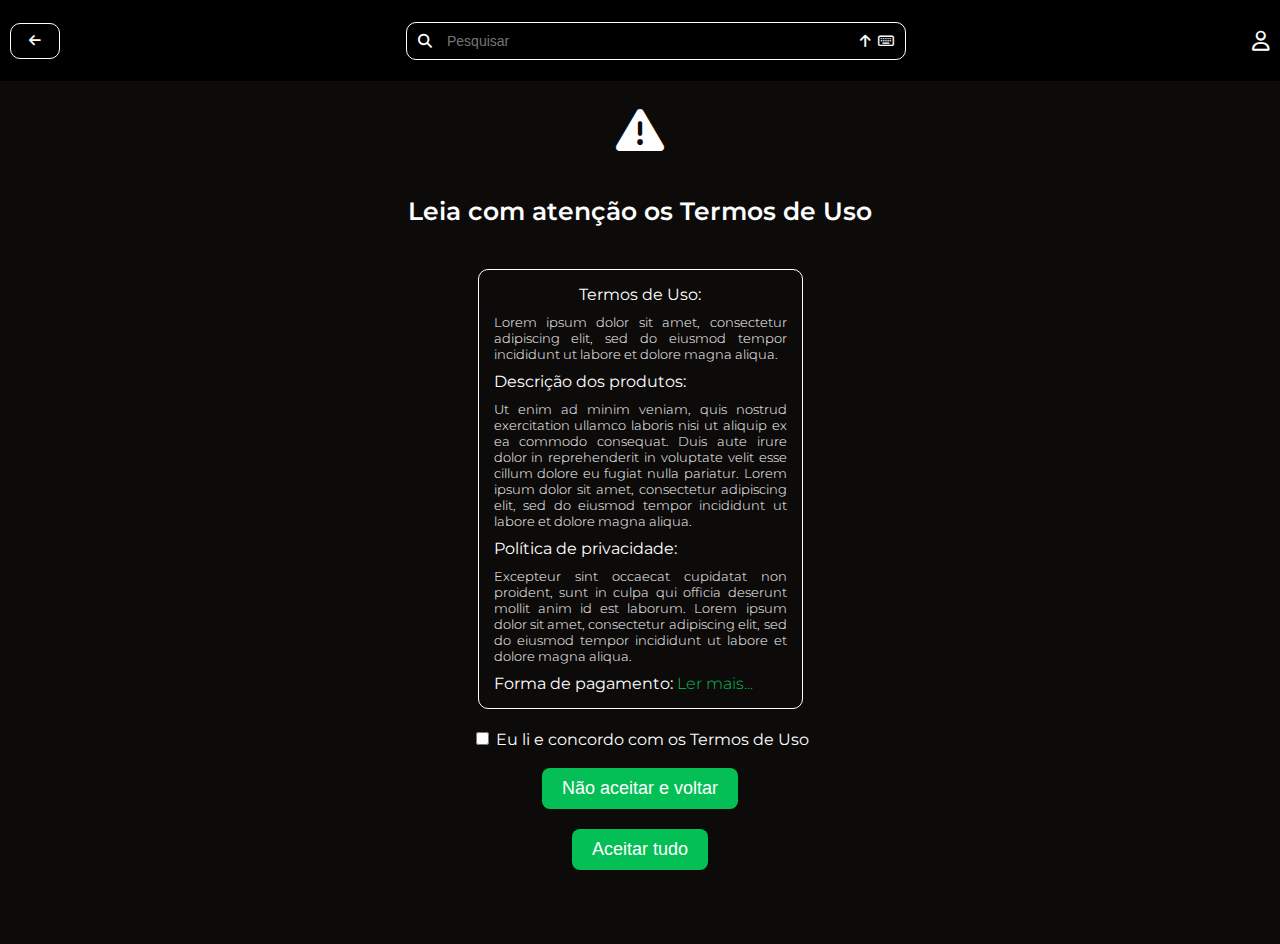
<file: uniformes_petim/termosDeUso.html>
<!DOCTYPE html>
<html lang="pt-br">
<head>
  <meta charset="UTF-8">
  <meta name="viewport" content="width=device-width, initial-scale=1.0">
  <title>Uniformes</title>

  <!-- Estilização -->
  <link rel="stylesheet" href="reset.css">
  <link rel="stylesheet" href="style.css">
  <link rel="stylesheet" href="./estilos/finalizado.css">
  <link rel="stylesheet" href="./estilos/termosDeUso.css">    

  <!-- Font Awesome (icons)-->
  <link rel="stylesheet" 
    href="https://cdnjs.cloudflare.com/ajax/libs/font-awesome/6.4.0/css/all.min.css">
</head>
<body>
  <main>

    <!-- Sessão Cabeçalho -->
    <header class="cabecalho">
      <!-- Botão voltar -->
      <div class="botao-cabecalho">
        <button class="btn-voltar">
          <i class="fa-solid fa-arrow-left"></i>
        </button>
      </div>

<!-- Barra de pesquisa -->
      <div class="search-container">
        <i class="fa-solid fa-magnifying-glass icon icon-left"></i>
        <input type="search" class="barra-de-pesquisa" placeholder="Pesquisar">
        <i class="fa-solid fa-arrow-up icon icon-right"></i>
        <i class="fa-regular fa-keyboard icon icon-extra"></i>
      </div>

      <!-- Ícone de usuário -->
      <div class="icon-user">
        <i class="fa-regular fa-user"></i>
      </div>
    </header>

     <div class="alerta">
        <i class="fa-solid fa-triangle-exclamation" style="color: #ffffff;"></i>
     </div>

     <div class="texto__principal">
        <h1>
            Leia com atenção os Termos de Uso
        </h1>
     </div>


     <div class="container-botoes">
      <!-- Camisa Polo -->
      <button class="btn-termos">
        <h2 class="titulo_termos">
            Termos de Uso:
        </h2>
        <h3 class="texto">
            Lorem ipsum dolor sit amet, consectetur adipiscing elit, sed do eiusmod tempor incididunt ut labore et dolore magna aliqua.    
        </h3>

        <h2 class="titulo">
            Descrição dos produtos:
        </h2>
        <h3 class="texto">
 Ut enim ad minim veniam, quis nostrud exercitation ullamco laboris nisi ut aliquip ex ea commodo consequat. Duis aute irure dolor in reprehenderit in voluptate velit esse cillum dolore eu fugiat nulla pariatur. Lorem ipsum dolor sit amet, consectetur adipiscing elit, sed do eiusmod tempor incididunt ut labore et dolore magna aliqua.
        </h3>

        <h2 class="titulo">
            Política de privacidade: 
        </h2>
        <h3 class="texto">
            Excepteur sint occaecat cupidatat non proident, sunt in culpa qui officia deserunt mollit anim id est laborum. Lorem ipsum dolor sit amet, consectetur adipiscing elit, sed do eiusmod tempor incididunt ut labore et dolore magna aliqua.
        </h3>

        <h2 class="titulo">
            Forma de pagamento: <a class="lerMais"> Ler mais...</a>
        </h2>
      </button>
    </div>

    <div class="concorda-termos">
  <label>
    <input type="checkbox" id="aceite-termos">
    Eu li e concordo com os Termos de Uso
  </label>
</div>

<!-- Botões finais -->
  <div class="botoes">
<button class="btn-negar-termos">Não aceitar e voltar</button>
<button class="btn-confirmar-termos" >Aceitar tudo</button>
  </div>

    <!-- Script JS -->
  <script src="main.js"></script>
</body>
</html>

<footer class="footer">
  <p>© 2024 Pormade. Todos os direitos reservados.</p>
</footer>
</html>
</file>
<file: uniformes_petim/style.css>
@import url("estilos/cabeçalho.css");
@import url("estilos/carrinho.css");
@import url("estilos/modal.css");
@import url('https://fonts.googleapis.com/css2?family=Montserrat:ital,wght@0,100..900;1,100..900&display=swap');


:root {
    --cor-de-fundo: #0D0B0A;
    --cor-cabecalho: #000000;
    --branco: #FFFFFF;
    --titulo-produto: #038C25;

}

body{
    background-color: var(--cor-de-fundo);
}

.carrinho-compras {
  display: flex;
  justify-content: flex-end; 
  align-items: center;
}

.btn-carrinho{
  background: transparent;
  border: none;
  padding: 8px;
  margin: 4px;;
  font-size: 14px;
  cursor: pointer;
}

.aba-uniforme{
  display: flex;
  justify-content: center;
  align-items: center;
}

.aba-uniforme img{
  display: flex;
  justify-content: center;
  align-items: center;
  width: 380px;
  height: auto;
  border-radius: 6px;
  margin-bottom: 10px;
}

.footer {
    background-color: var(--cor-de-fundo);
    color: var(--cor-de-fundo);
    text-align: center;
    padding: 10px 0;
    position: relative;
    bottom: 0;
    width: 100%;
    font-family: 'Montserrat', sans-serif;
    font-size: 14px;
    margin-top: 40px;
}

.finalizado {
    background-color: var(--cor-de-fundo);
    color: var(--branco);
    text-align: center;
    padding: 80px 20px;
    font-family: 'Montserrat', sans-serif;
    margin: 5px;
    margin-top: -55px;
}

.finalizado h1 {
    font-size: 36px;
    margin-bottom: 10px;
    color: #04BF55;
    font-family:'Montserrat', sans-serif; 
    font-weight: 500;
}

.check {
    display: block;
    margin: 0 auto;
    width: 50px;
    height: auto;
    margin-top: 20px;
    margin-bottom: -30px;
}
</file>
<file: uniformes_petim/estilos/finalizado.css>
.acordeon {
  display: flex;
  flex-direction: column;
  background: #333;
  color: #fff;
  border: none;
  margin: 10px 0;
  overflow: hidden;
  gap: 10px;
}

.acordeon summary {
  background: #444;
  padding: 10px 15px;
  cursor: pointer;
  display: flex;
  justify-content: space-between;
  align-items: center;
  list-style: none; /* remove ícone padrão */
}

.acordeon summary::-webkit-details-marker {
  display: none; /* tira setinha padrão */
}

.acordeon .conteudo {
  padding: 15px;
}

.detalhes {
  display: flex;
  justify-content: space-between;
  margin-bottom: 15px;
}

.preco {
  font-weight: bold;
}

.status span {
  color: #00c851; /* verde */
}

.confirmar {
  background: #00c851;
  border: none;
  color: #fff;
  padding: 10px 20px;
  border-radius: 6px;
  cursor: pointer;
}
</file>
<file: uniformes_petim/estilos/termosDeUso.css>
.alerta i {
    display: flex;
    justify-content: center;
    align-items: center;
    font-size: 48px;
    margin-top: 25px;
}

.btn-termos{
  background-color: transparent;
  width: 325px;
  height: 440px;
  border-radius: 10px;
  border: 1px solid var(--branco);
  color: var(--branco);
  cursor: pointer;              /* espaço entre imagem e textos */
  padding: 10px;
}

.container-botoes{
    display: flex;
    justify-content: center;
    align-items: center;
}

.texto__principal{
    background-color: var(--cor-de-fundo);
    color: var(--branco);
    text-align: center;
    padding: 40px 20px;
    font-family: 'Montserrat', sans-serif;
    font-weight: 600;
    font-size: 25px;
    margin: 5px;
}

.titulo_termos{
    font-family: 'Montserrat', sans-serif;
    font-size: medium;
    padding: 5px 5px;

}

.titulo{
    font-family: 'Montserrat', sans-serif;
    font-size: medium;
    padding: 5px 5px;
    text-align: justify;
}

.texto{
    font-family: 'Montserrat', sans-serif;
    font-size: small;
    font-weight: 300;
    text-align: justify;
    padding: 5px 5px;
}

.lerMais{
    color: #04BF55;
    font-family: 'Montserrat', sans-serif;
    font-size: medium;
    font-weight: 300;
}

.concorda-termos{
    display: flex;
    justify-content: center;
    align-items: center;
    margin-top: 20px;
    font-family: 'Montserrat', sans-serif;
    color: var(--branco);
}

.btn-negar-termos{
  background-color: var(--cor-verde);
  border: none;
  color: var(--branco);
  font-size: 18px;
  padding: 10px 20px;
  border-radius: 8px;
  cursor: pointer;
  margin: 20px auto 0 auto;
  display: flex;
  align-items: center;
  justify-content: center;
}

.btn-confirmar-termos{
  background-color: var(--cor-verde);
  border: none;
  color: var(--branco);
  font-size: 18px;
  padding: 10px 20px;
  border-radius: 8px;
  cursor: pointer;
  margin: 20px auto 0 auto;
  display: flex;
  align-items: center;
  justify-content: center;
}
</file>
